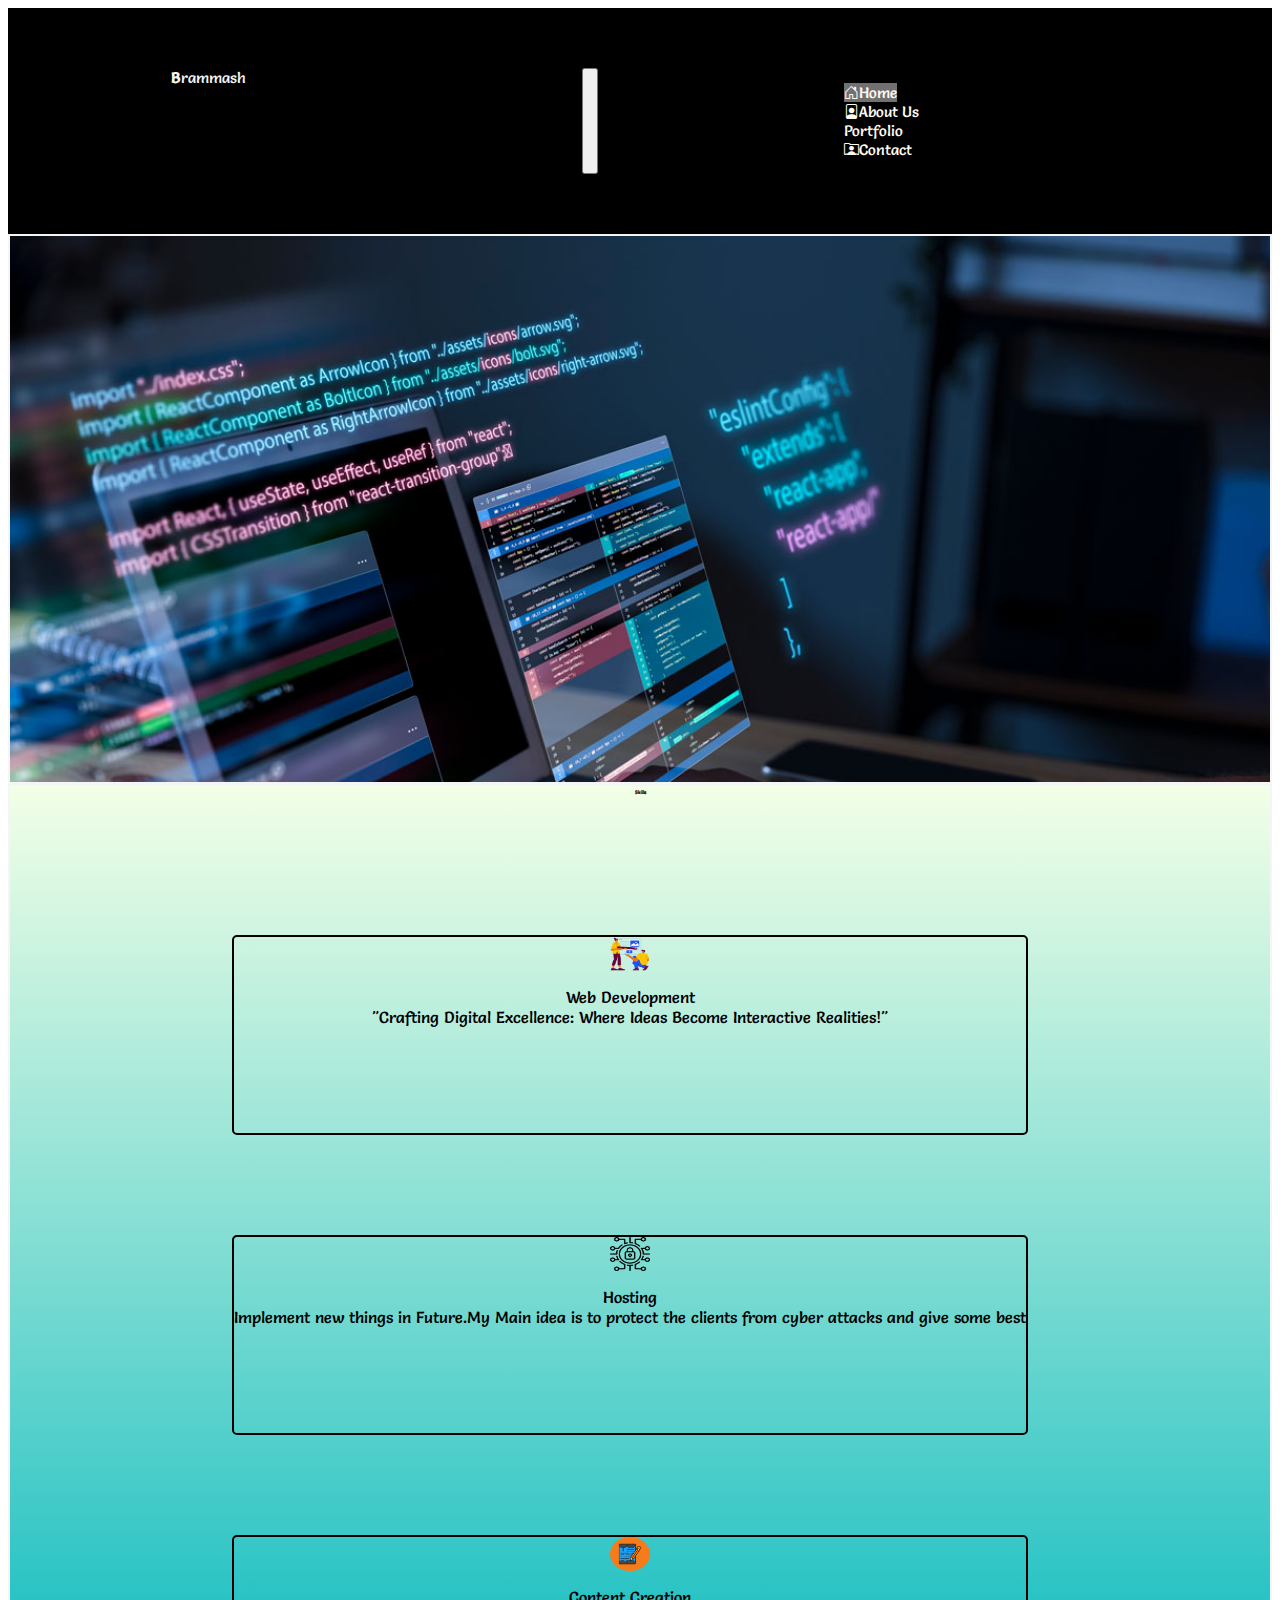
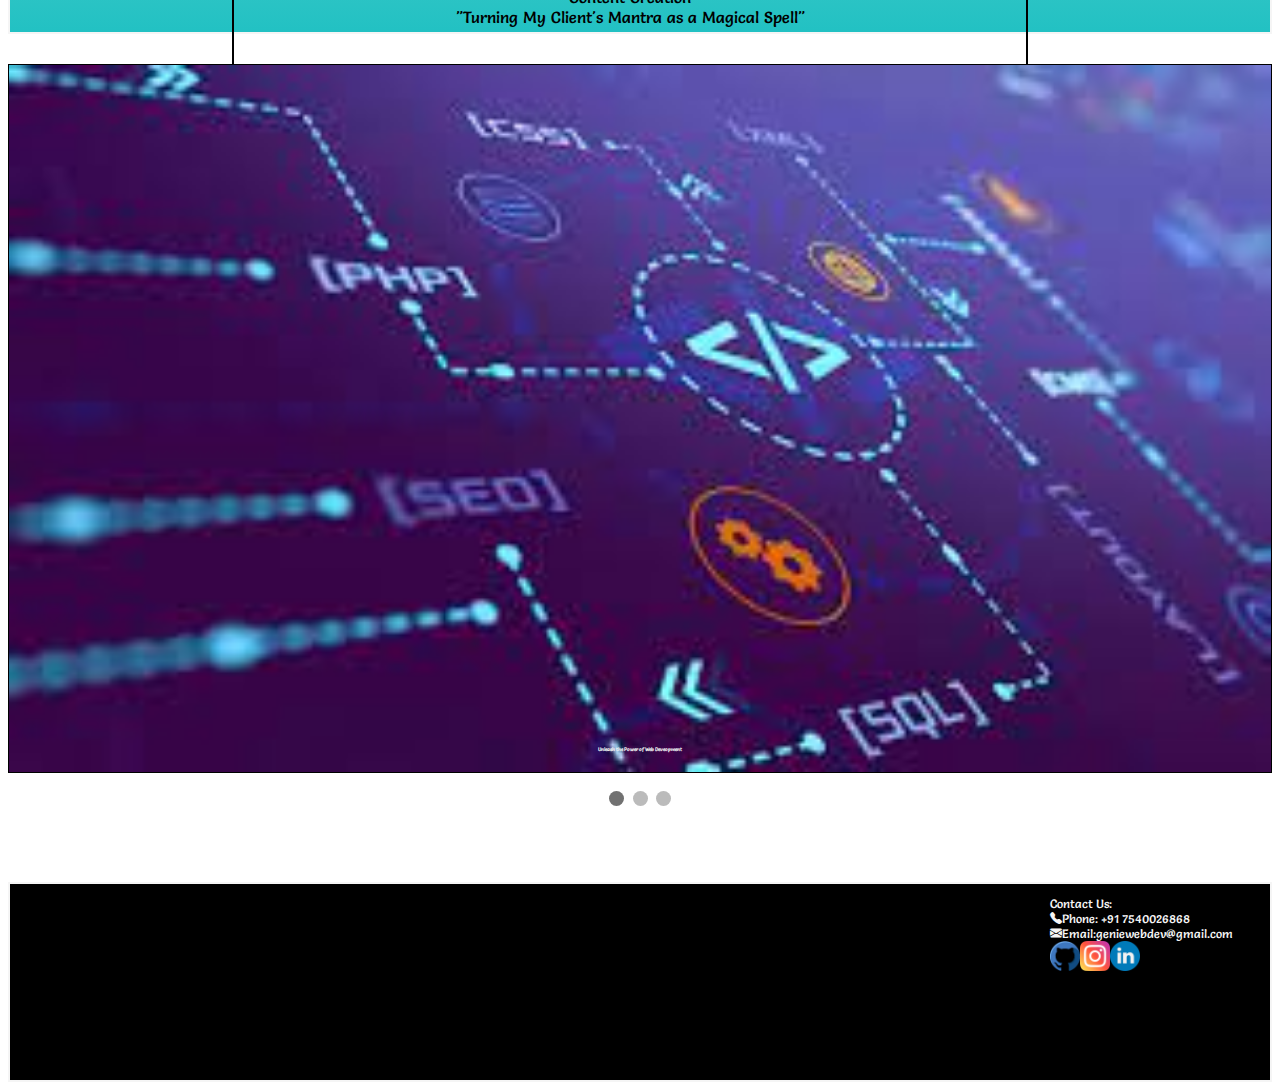
<file: index.html>
<!doctype html>
<html lang="en">
  <head>
    <meta charset="utf-8">
    <meta name="viewport" content="width=device-width, initial-scale=1">
    <title>Home</title>
    <link rel="stylesheet" type="text/css" href="style.css">
    <link href="https://cdn.jsdelivr.net/npm/bootstrap@5.3.2/dist/css/bootstrap.min.css" rel="stylesheet" integrity="sha384-T3c6CoIi6uLrA9TneNEoa7RxnatzjcDSCmG1MXxSR1GAsXEV/Dwwykc2MPK8M2HN" crossorigin="anonymous">
  </head>
  <body>
   <div class="nv">
    <nav class="navbar navbar-expand-lg bg-body-tertiary">
  <div class="container-fluid">
    <a class="navbar-brand" href="index.html" id="he"><b>B</b>rammash</a>
    <button class="navbar-toggler" type="button" data-bs-toggle="collapse" data-bs-target="#navbarSupportedContent" aria-controls="navbarSupportedContent" aria-expanded="false" aria-label="Toggle navigation">
      <span class="navbar-toggler-icon"></span>
    </button>
    <div class="collapse navbar-collapse" id="navbarSupportedContent">
      <ul class="navbar-nav me-auto mb-2 mb-lg-0">
        <li class="nav-item">
          <a class="nav-link active"  aria-current="page" href="index.html"><i class="bi bi-house-door"></i>Home</a>
        </li>
        <li class="nav-item">
          <a class="nav-link" href="about.html"><i class="bi bi-file-person"></i>About Us</a>
        </li>
         <li class="nav-item">
          <a class="nav-link" href="portfolio.html">Portfolio</a>
        </li>
         <li class="nav-item">
          <a class="nav-link" href="contact.html"><i class="bi bi-person-rolodex"></i>Contact</a>
        </li>
        
        
       
      </ul>
    </div>
  </div>
</nav>
<div>

  <div class="set1">
    
    </div>
    





  </div>
  <div id="set1">
    <div class="title">
      <h1>Skills</h1><br>
    <br>
    <div class="div">
      <div class="container overflow-hidden text-center">
  <div class="row gy-5">
    <div class="col-6">
      <div class="p-3"><img src="ft1.png" alt="Bootstrap" width="40" height="34"><br>
        <p>Web Development<br>"Crafting Digital Excellence: Where Ideas Become Interactive Realities!"</p></div>
    </div>
    <div class="col-6">
      <div class="p-3"><img src="ft2.png" alt="Bootstrap" width="40" height="34"><br>
        <p>Hosting<br> Implement new things in Future.My Main idea is to protect the clients from cyber attacks and give some best</p></div>
    </div>
    <div class="col-6">
      <div class="p-3"><img src="ft3.png" alt="Bootstrap" width="40" height="34"><br>
        <p>Content Creation<br>"Turning My Client's Mantra as a Magical Spell"</p></div>
    </div>
    <div class="col-6">
      <div class="p-3"><img src="ft4.png" alt="Bootstrap" width="40" height="34"><br><p>UX|UI Design<br>
  Elevate Your Digital Presence with Seamless UI/UX Brilliance!</p></div>
    </div>
  </div>
</div>
      




    </div>
  </div>
    
  </div>

  

</div>



  </div>
 </div>

  
</div>
 <div class="slideshow-container">

<div class="mySlides fade">
  <div class="numbertext"></div>
  <img src="web1.jpeg" style="width:100%">
  <div class="text"><h1>Unleash the Power of Web Deveopment</h1></div>
</div>

<div class="mySlides fade">
  <div class="numbertext"></div>
  <img src="web2.jpg" style="width:100%">
 
</div>

<div class="mySlides fade">
  <div class="numbertext"></div>
  <img src="web3.jpg" style="width:100%">
  <div class="text"></div>
</div>

</div>
<br>

<div style="text-align:center">
  <span class="dot"></span> 
  <span class="dot"></span> 
  <span class="dot"></span> 
</div>

<script src="script.js"></script>

<br><br><br><br>



  

</div>
<div id="cont">
  <div id="nor">
      
    <p>Contact Us:<br><i class="bi bi-telephone-fill"></i>Phone: +91 7540026868<br>

<i class="bi bi-envelope-fill"></i>Email:geniewebdev@gmail.com <br><a class="navbar-brand" href="https://www.linkedin.com/in/brammash-muthuramalingam-5b4676234/" id="he"><img src="git.png" alt="Logo" width="30" height="30" class="d-inline-block align-text-top"><img src="insta.png" alt="Logo" width="30" height="30" class="d-inline-block align-text-top"><img src="link.png" alt="Logo" width="30" height="30" class="d-inline-block align-text-top"></a></p>

    

  </div>
  </div>




<script src="https://cdn.jsdelivr.net/npm/bootstrap@5.3.2/dist/js/bootstrap.bundle.min.js" integrity="sha384-C6RzsynM9kWDrMNeT87bh95OGNyZPhcTNXj1NW7RuBCsyN/o0jlpcV8Qyq46cDfL" crossorigin="anonymous"></script>
  </body>
</html>
</file>
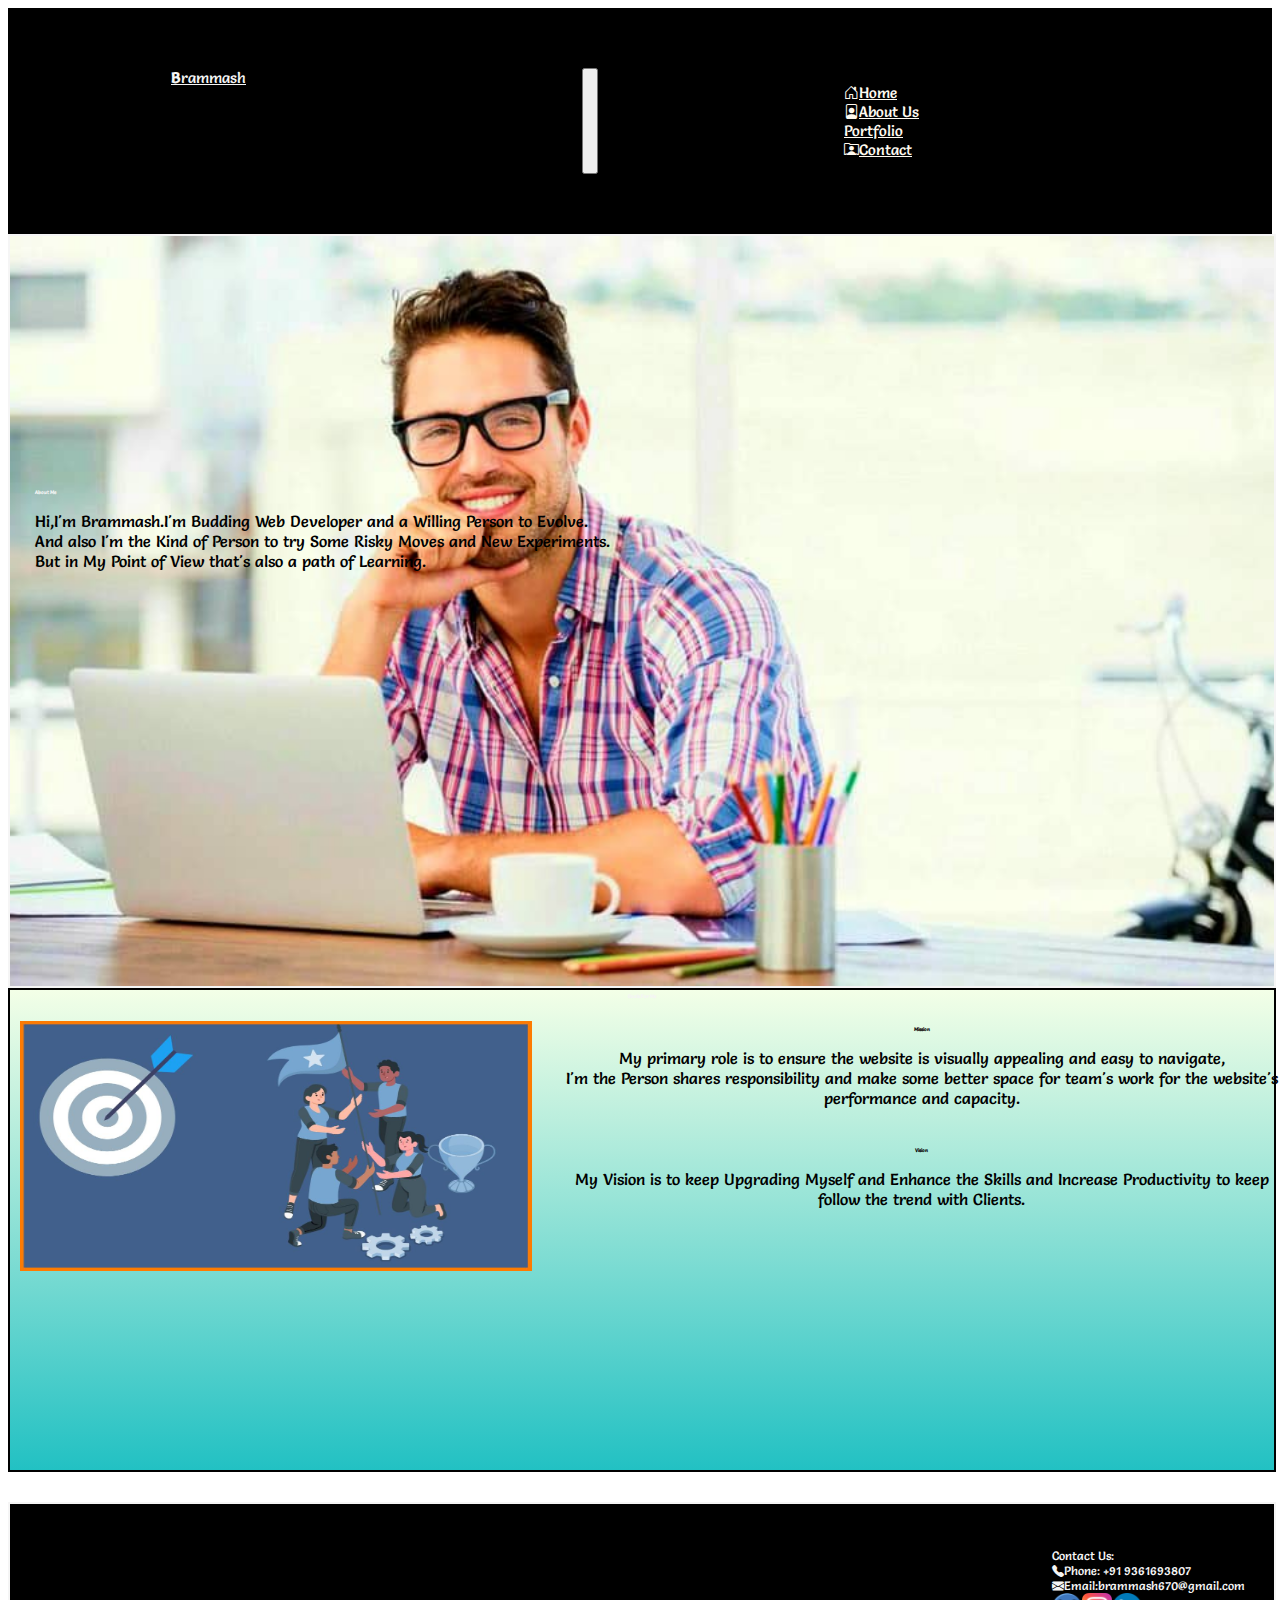
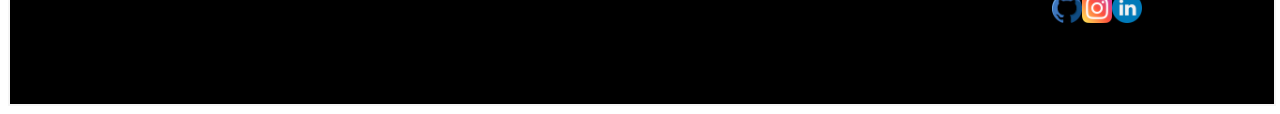
<file: about.html>
<!doctype html>
<html lang="en">
  <head>
    <meta charset="utf-8">
    <meta name="viewport" content="width=device-width, initial-scale=1">
    <title>About Me</title>
      <link rel="stylesheet" type="text/css" href="about.css">
    <link href="https://cdn.jsdelivr.net/npm/bootstrap@5.3.2/dist/css/bootstrap.min.css" rel="stylesheet" integrity="sha384-T3c6CoIi6uLrA9TneNEoa7RxnatzjcDSCmG1MXxSR1GAsXEV/Dwwykc2MPK8M2HN" crossorigin="anonymous">

  </head>
  <body>
   <div class="nv">
    <nav class="navbar navbar-expand-lg bg-body-tertiary">
  <div class="container-fluid">
     <a class="navbar-brand" href="index.html" id="he"><b>B</b>rammash</a>
    
    <button class="navbar-toggler" type="button" data-bs-toggle="collapse" data-bs-target="#navbarSupportedContent" aria-controls="navbarSupportedContent" aria-expanded="false" aria-label="Toggle navigation">
      <span class="navbar-toggler-icon"></span>
    </button>
    <div class="collapse navbar-collapse" id="navbarSupportedContent">
      <ul class="navbar-nav me-auto mb-2 mb-lg-0">
        <li class="nav-item">
          <a class="nav-link active"  aria-current="page" href="index.html"><i class="bi bi-house-door"></i>Home</a>
        </li>
        <li class="nav-item">
          <a class="nav-link" href="about.html"><i class="bi bi-file-person"></i>About Us</a>
        </li>
         <li class="nav-item">
          <a class="nav-link" href="portfolio.html">Portfolio</a>
        </li>
         <li class="nav-item">
          <a class="nav-link" href="contact.html"><i class="bi bi-person-rolodex"></i>Contact</a>
        </li>
        
        
       
      </ul>
    </div>
  </div>
</nav>


<div class="set2">
  

<div id="ab">
  <h1>About Me</h1>
    <p>Hi,I'm Brammash.I'm Budding Web Developer and a Willing Person to Evolve.<br>And also I'm the Kind of Person to try Some Risky Moves and New Experiments.<br>But in My Point of View that's also a path of Learning.</p>
  

</div>
    </div>

    <br><br><br><br>
<div id="set4">
  <div id="mis">
    <h1>Goals For Me</h1>
    <br>
    <img src="ab1.jpg" id="mission" height="250px" width="40%" alt="...">
<div class="vision">
  <h3><b>Mission</b></h3>
  <p> My primary role is to ensure the website is visually appealing and easy to navigate,<br> I'm the Person  shares  responsibility and make some better space for team's work for the website's performance and capacity.</p><br>
   <h3><b>Vision</b></h3>
  <p> My Vision is to keep Upgrading Myself and  Enhance the Skills and Increase  Productivity to keep follow the trend with Clients.</p>

  

  
</div>

    
  </div>

</div>



<div id="cont">
  <div id="nor">
   <br><br> <p>Contact Us:<br><i class="bi bi-telephone-fill"></i>Phone: +91 9361693807<br>

<i class="bi bi-envelope-fill"></i>Email:brammash670@gmail.com <br>
    <a class="navbar-brand" href="https://www.linkedin.com/in/brammash-muthuramalingam-5b4676234/" id="he"><img src="git.png" alt="Logo" width="30" height="30" class="d-inline-block align-text-top"><img src="insta.png" alt="Logo" width="30" height="30" class="d-inline-block align-text-top"><img src="link.png" alt="Logo" width="30" height="30" class="d-inline-block align-text-top"></a></p>

</div>
  </div>













<script src="https://cdn.jsdelivr.net/npm/bootstrap@5.3.2/dist/js/bootstrap.bundle.min.js" integrity="sha384-C6RzsynM9kWDrMNeT87bh95OGNyZPhcTNXj1NW7RuBCsyN/o0jlpcV8Qyq46cDfL" crossorigin="anonymous"></script>
  </body>
</html>
</file>
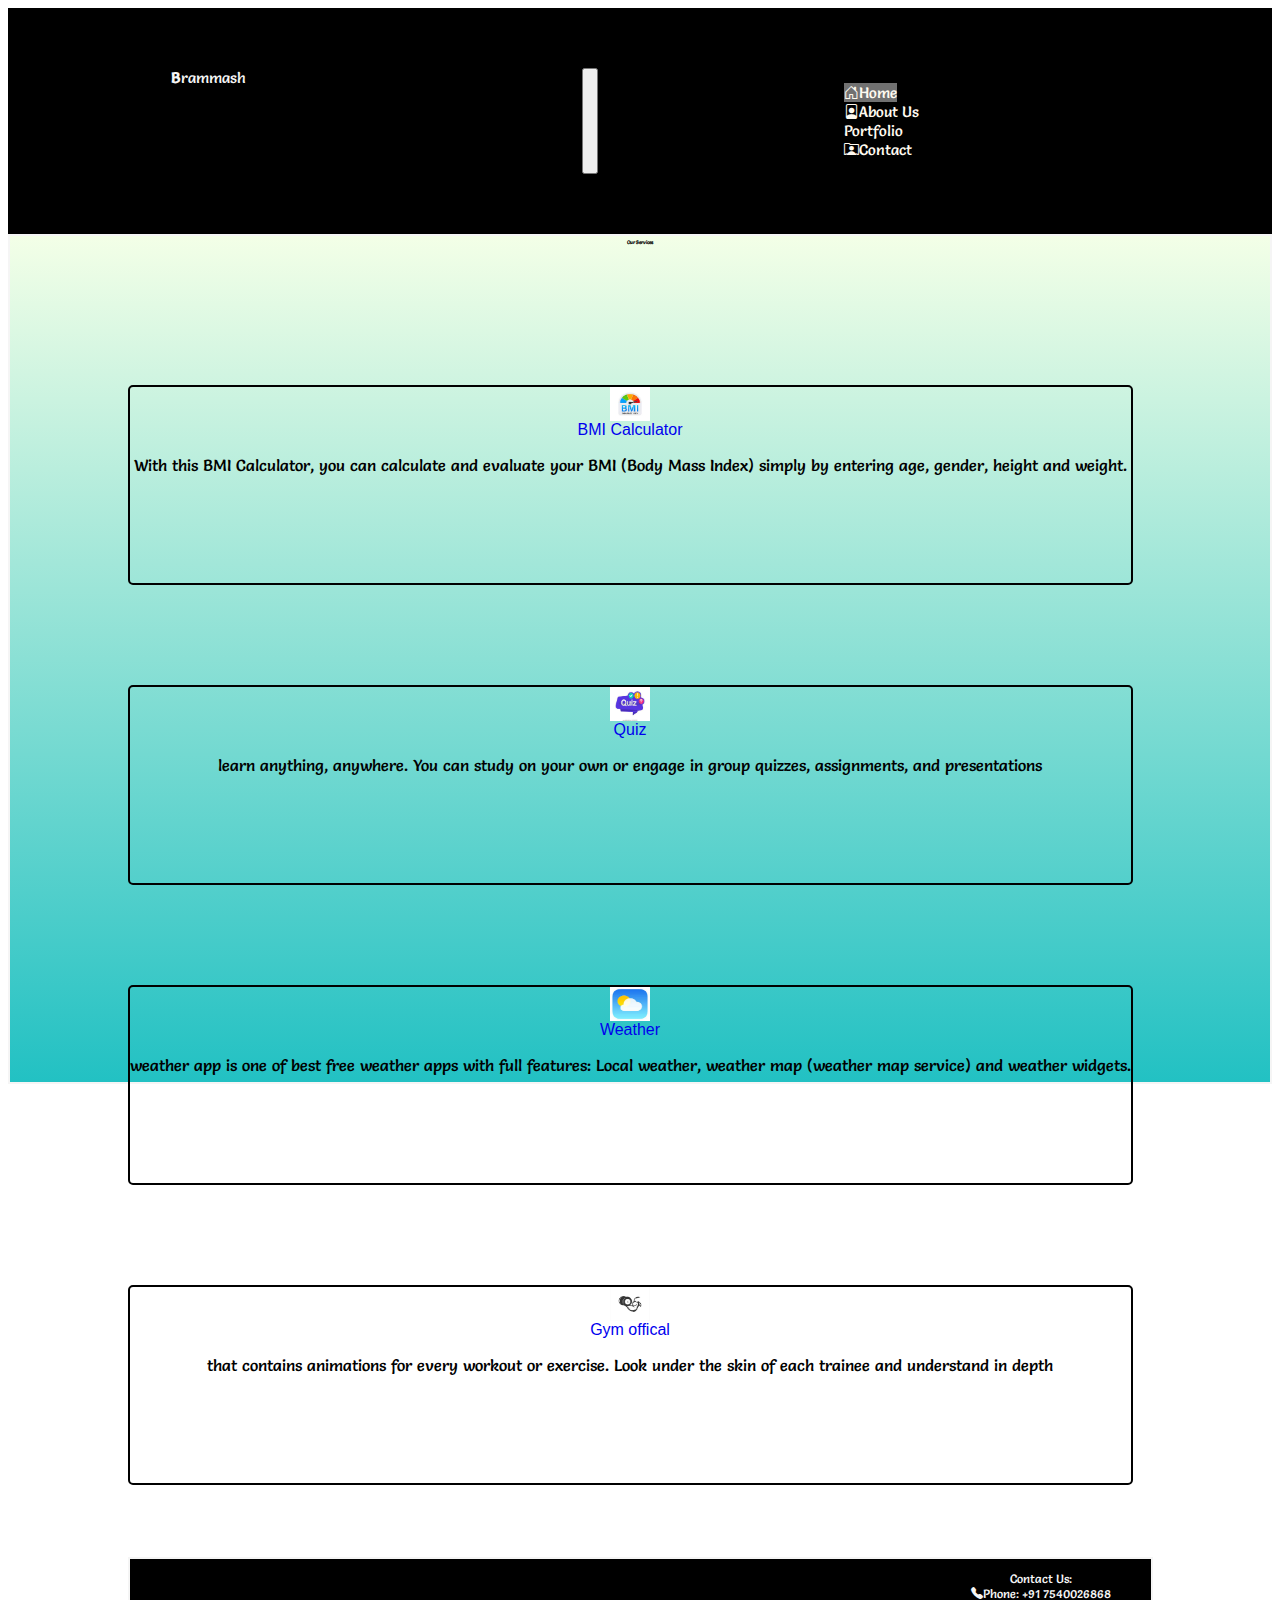
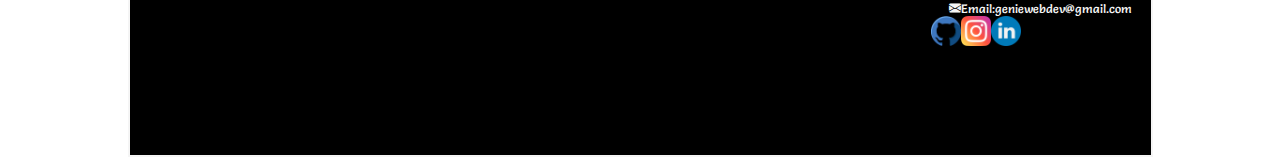
<file: portfolio.html>
<!doctype html>
<html lang="en">
  <head>
    <meta charset="utf-8">
    <meta name="viewport" content="width=device-width, initial-scale=1">
    <title>Home</title>
    <link rel="stylesheet" type="text/css" href="style.css">
    <link href="https://cdn.jsdelivr.net/npm/bootstrap@5.3.2/dist/css/bootstrap.min.css" rel="stylesheet" integrity="sha384-T3c6CoIi6uLrA9TneNEoa7RxnatzjcDSCmG1MXxSR1GAsXEV/Dwwykc2MPK8M2HN" crossorigin="anonymous">
  </head>
  <body>
   <div class="nv">
    <nav class="navbar navbar-expand-lg bg-body-tertiary">
  <div class="container-fluid">
    <a class="navbar-brand" href="index.html" id="he"><b>B</b>rammash</a>
    <button class="navbar-toggler" type="button" data-bs-toggle="collapse" data-bs-target="#navbarSupportedContent" aria-controls="navbarSupportedContent" aria-expanded="false" aria-label="Toggle navigation">
      <span class="navbar-toggler-icon"></span>
    </button>
    <div class="collapse navbar-collapse" id="navbarSupportedContent">
      <ul class="navbar-nav me-auto mb-2 mb-lg-0">
        <li class="nav-item">
          <a class="nav-link active"  aria-current="page" href="index.html"><i class="bi bi-house-door"></i>Home</a>
        </li>
        <li class="nav-item">
          <a class="nav-link" href="about.html"><i class="bi bi-file-person"></i>About Us</a>
        </li>
         <li class="nav-item">
          <a class="nav-link" href="portfolio.html">Portfolio</a>
        </li>
         <li class="nav-item">
          <a class="nav-link" href="contact.html"><i class="bi bi-person-rolodex"></i>Contact</a>
        </li>
        
        
       
      </ul>
    </div>
  </div>
</nav>
<div>


<script src="script.js"></script>

<div id="set1">
    <div class="title">
      <h1>Our Services</h1><br>
    <br>
    <div class="div">
      <div class="container overflow-hidden text-center">
  <div class="row gy-5">
    <div class="col-6">
      <div class="p-3"><img src="bmi.jpeg" alt="Bootstrap" width="40" height="34"><br>
        <a href="https://brammash23.github.io/NBM/">BMI Calculator</a>
        <p>With this BMI Calculator, you can calculate and evaluate your BMI (Body Mass Index) simply by entering age, gender, height and weight.</p></div>
    </div>
    <div class="col-6">
      <div class="p-3"><img src="quiz.jpeg" alt="Bootstrap" width="40" height="34"><br>
        <a href="https://brammash23.github.io/quiz/">Quiz </a>
        <p> learn anything, anywhere. You can study on your own or engage in group quizzes, assignments, and presentations</p></div>
    </div>
    <div class="col-6">
      <div class="p-3"><img src="wet.jpeg" alt="Bootstrap" width="40" height="34"><br>
        <a href="https://brammash23.github.io/WeatherMan/">Weather</a>
        <p>weather app is one of best free weather apps with full features: Local weather, weather map (weather map service) and weather widgets.</p></div>
    </div>
    <div class="col-6">
      <div class="p-3"><img src="gym.png" alt="Bootstrap" width="40" height="34"><br>
        <a href="https://brammash23.github.io/Gym-Web-Application/">Gym offical</a>
        <p>that contains animations for every workout or exercise. Look under the skin of each trainee and understand in depth</p></div>
    </div>
  </div>
</div><br><br><br><br>



  

</div>
<div id="cont">
  <div id="nor">
      
    <p>Contact Us:<br><i class="bi bi-telephone-fill"></i>Phone: +91 7540026868<br>

<i class="bi bi-envelope-fill"></i>Email:geniewebdev@gmail.com <br><a class="navbar-brand" href="https://www.linkedin.com/in/brammash-muthuramalingam-5b4676234/" id="he"><img src="git.png" alt="Logo" width="30" height="30" class="d-inline-block align-text-top"><img src="insta.png" alt="Logo" width="30" height="30" class="d-inline-block align-text-top"><img src="link.png" alt="Logo" width="30" height="30" class="d-inline-block align-text-top"></a></p>

    

  </div>
  </div>




<script src="https://cdn.jsdelivr.net/npm/bootstrap@5.3.2/dist/js/bootstrap.bundle.min.js" integrity="sha384-C6RzsynM9kWDrMNeT87bh95OGNyZPhcTNXj1NW7RuBCsyN/o0jlpcV8Qyq46cDfL" crossorigin="anonymous"></script>
  </body>
</html>
</file>
<file: style.css>
@import url('https://fonts.googleapis.com/css2?family=Dhurjati&family=Teko&display=swap');
@import url('https://fonts.googleapis.com/css2?family=Dhurjati&family=Sacramento&family=Teko&display=swap');
@import url('https://fonts.googleapis.com/css2?family=Salsa&display=swap');
@import url('https://fonts.googleapis.com/css2?family=Pacifico&family=Salsa&display=swap');
@import url("https://cdn.jsdelivr.net/npm/bootstrap-icons@1.11.3/font/bootstrap-icons.min.css");

a{
	text-decoration: none;
}
.container-fluid
{
	
	font-size: 15px;
	font-family: 'Pacifico', cursive;
font-family: 'Salsa', cursive;
background-color: black;
padding: 60px;
display: flex;
justify-content: space-around;
align-content: center;

}


#title
{
	margin-left: 200px;
}
#he{
	margin-right: 130px;
	color: whitesmoke;
}


.nav-link {
       color: floralwhite !important;
    }




li
{
	margin-right:190px;

}
.set7{
	height: 200px;
	width: 1400px;
	border: 2px solid;
	border-color: whitesmoke;
	background-color: black;
}
#set1
{
	display: flex;
	justify-content: center;
	align-content: center;
	height: 850px;
	width: 100%;
	border: 2px solid;
	border-color: whitesmoke;
      background: linear-gradient(0deg, rgba(34,193,195,1) 0%, rgba(226,255,196,0.40940126050420167) 100%);
      padding-bottom: 30px;
	margin-bottom: 30px;
	text-align:center;
   
}
.set1
{
	display: flex;
	justify-content: center;
	align-content: center;
	height: 550px;
	width: 100%;
	border: 2px solid;
	border-color: whitesmoke;
	text-align:center;
	background-image: url("5.jpg");
      background-size: cover;

}
p
{
	font-family: 'Pacifico', cursive;
font-family: 'Salsa', cursive;

}
.left{
	float: right;
	color: whitesmoke;
}
.p-3
{
	margin-top: 100px;
       border: 2px solid;
       margin-right: 20px;
       border-radius: 5px;
       height: 200px;
}
.p-3:hover
{
	background-color: #333F22;
	color: #FEFEFB;
	transition: 1s;


}
li:hover{
	padding: 0.5px;
	background-color: blueviolet;
	color: black;
	border-radius: 25%;
	
	transition: 1s;
	transform: translateX(10px);
}
.text{
	color: darkgray;

}
h1,h3
{
	font-family: 'Pacifico', cursive;
font-family: 'Salsa', cursive;
font-size: 5px;

}
* {box-sizing: border-box;}
body {font-family: Verdana, sans-serif;}
.mySlides {display: none;}
img {vertical-align: middle;}

@media screen and (max-width:1200px)
{
#set1
{
	display: flex;
	justify-content: center;
	align-content: center;
	height: 850px;
	width: 100%;
	border: 2px solid;
	border-color: whitesmoke;
      background: linear-gradient(0deg, rgba(34,193,195,1) 0%, rgba(226,255,196,0.40940126050420167) 100%);
      padding-bottom: 30px;
	margin-bottom: 30px;
	text-align:center;
}
.p-3{
	height: 220px;
	font-size: 12px;
}


}
#cont{
	height: 200px;
	width: 100%;
	border: 2px solid;
	font-size: 12px;
	color: whitesmoke;
	background-color: black;
}
#nor
{
	float: right;
}
------------------------------------------------------------------------------------------------------
.set2
{
	
	height: 750px;
	width: 100%;
	border: 2px solid;
	border-color: whitesmoke;
    background-image:url("icons/ab.jpg") ;
    background-size: cover;
    float: left;
    font-family: 'Pacifico', cursive;
font-family: 'Salsa', cursive;

}


	
	



/* Slideshow container */
.slideshow-container {
  max-width: 100%;
  position: relative;
  margin: auto;
  border: 1px solid;
}

/* Caption text */
.text {
  color: #f2f2f2;
  font-size: 15px;
  padding: 8px 12px;
  position: absolute;
  bottom: 8px;
  width: 100%;
  text-align: center;
}

/* Number text (1/3 etc) */
.numbertext {
  color: #f2f2f2;
  font-size: 12px;
  padding: 8px 12px;
  position: absolute;
  top: 0;
}

/* The dots/bullets/indicators */
.dot {
  height: 15px;
  width: 15px;
  margin: 0 2px;
  background-color: #bbb;
  border-radius: 50%;
  display: inline-block;
  transition: background-color 0.6s ease;
}

.active {
  background-color: #717171;
}

/* Fading animation */
.fade {
  animation-name: fade;
  animation-duration: 1.5s;
}

@keyframes fade {
  from {opacity: .4} 
  to {opacity: 1}
}

/* On smaller screens, decrease text size */
@media only screen and (max-width: 300px) {
  .text {font-size: 11px}
}
</file>
<file: about.css>
@import url('https://fonts.googleapis.com/css2?family=Dhurjati&family=Teko&display=swap');
@import url('https://fonts.googleapis.com/css2?family=Dhurjati&family=Sacramento&family=Teko&display=swap');
@import url('https://fonts.googleapis.com/css2?family=Salsa&display=swap');
@import url('https://fonts.googleapis.com/css2?family=Pacifico&family=Salsa&display=swap');
@import url("https://cdn.jsdelivr.net/npm/bootstrap-icons@1.11.3/font/bootstrap-icons.min.css");
.container-fluid
{
	
	font-size: 15px;
	font-family: 'Pacifico', cursive;
font-family: 'Salsa', cursive;
background-color: black;
padding: 60px;
display: flex;
justify-content: space-around;
align-content: center;

}
#about{
	position: absolute;
	left: 20px;
	bottom: 30px;
	color: black;
}


#title
{
	margin-left: 200px;
}
#he{
	margin-right: 130px;
	color: whitesmoke;
}


.nav-link {
       color: floralwhite !important;
    }




li
{
	margin-right:190px;

}
#rant{
	height: 200px;
	width: 100%;
	border: 2px solid;
	font-size: 12px;
	color: whitesmoke;
	background-color: black;
}
#ab{
	margin-top: 20%;
	margin-left: 2%;
}
.set2
{
	
	height: 750px;
	width: 100%;
	border: 2px solid;
	border-color: whitesmoke;
    background-image:url("ab.jpg") ;
    background-size: cover;
    float: left;
    font-family: 'Pacifico', cursive;
font-family: 'Salsa', cursive;

}
#cont{
	height: 200px;
	width: 100%;
	border: 2px solid;
	font-size: 12px;
	color: whitesmoke;
	background-color: black;
}
h1,h3:hover
{
	color: whitesmoke;
}
#nor
{
	float: right;
	padding: 2px;
}
#mission
{
	position: absolute;
	left: 20px;
}
.vision
{
	position: absolute;
	left: 44%;
}
li:hover{
	padding: 1px;
	background-color: blueviolet;
	color: black;
	border-radius: 25%;
	
	transition: 1s;
	transform: translateX(10px);
}
#set4
{
	display: flex;
	justify-content: center;
	align-content: center;
	height: 450px;
	width: 100%;
	border: 2px solid;
	border-color: black;
      background: linear-gradient(0deg, rgba(34,193,195,1) 0%, rgba(226,255,196,0.40940126050420167) 100%);
      padding-bottom: 30px;
	margin-bottom: 30px;
	text-align:center;
}
h1,h3
{
	font-family: 'Pacifico', cursive;
font-family: 'Salsa', cursive;
font-size: 5px;
}
p
{
	font-family: 'Pacifico', cursive;
font-family: 'Salsa', cursive;

}
@media screen and (max-width:1200px)
{
	#ab{
		height: 200px;
	}
	#mission
{
	position: absolute;
	left: 10px;

}
.vision
{
	position: absolute;
	left: 50%;
	font-size: 10px;
}
#set2
{
	height: 400px;
	padding-bottom: 10px;
}
}

----------------------------
</file>
